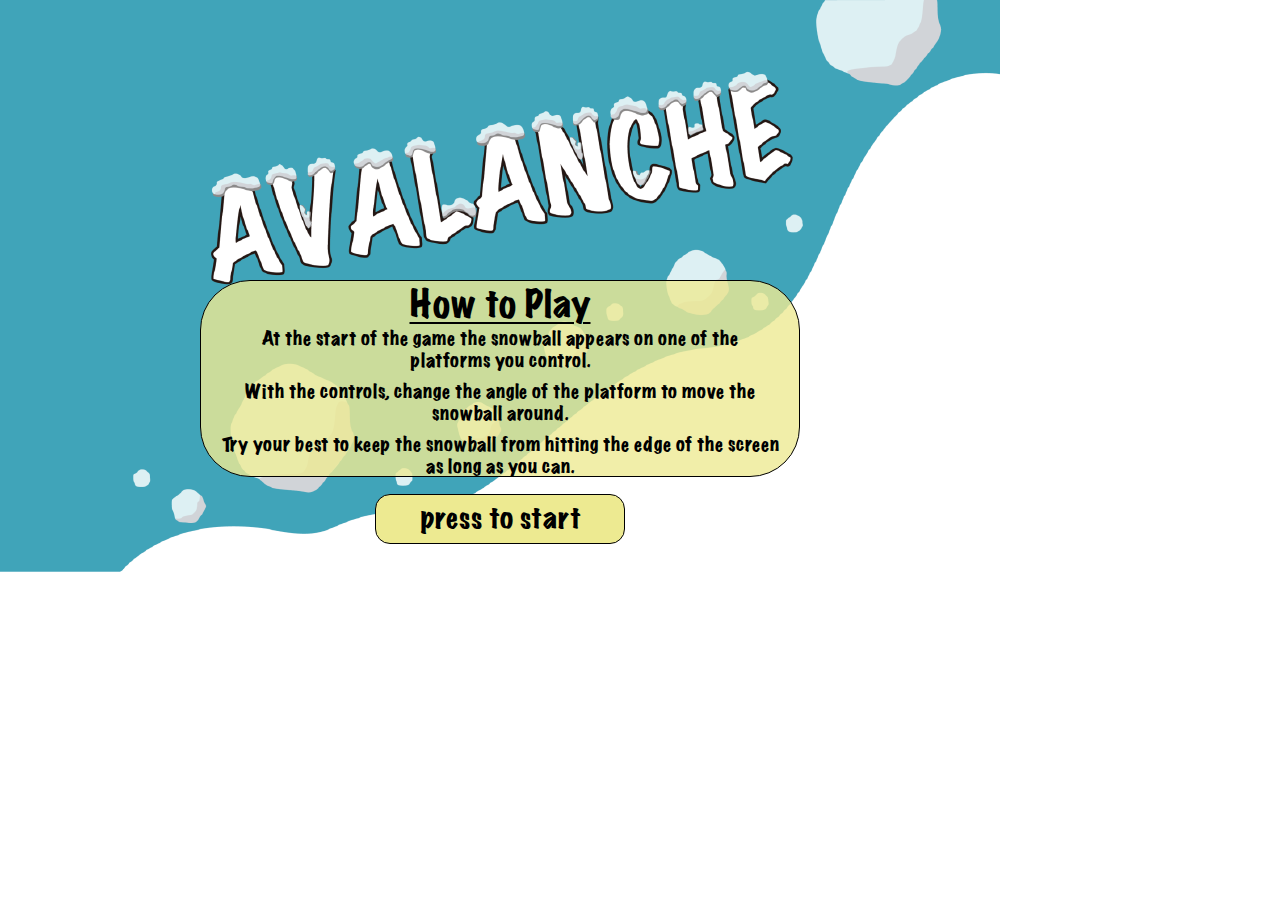
<file: index.html>
<!DOCTYPE html>
<html>
    <head>
        <title>Avalanche</title>
        <link rel="stylesheet" href="project3style.css">
        <script src="project3javascript.js"></script>
        <script src="p5.js"></script>
        <script src="sketch.js"></script>
        <script src="p5.collide2d.min.js"></script>
    </head>
    
    <body onload="onOpen()">
    <header id="head"></header>
    <div id="p5_loading"></div>
    <div id="content">
        <div id="instructions">
            <h1 id="howToHead"> How to Play</h1>
            <p id="instruction">
                <br>
                  <p id="textA">  At the start of the game the snowball appears on one of the platforms you control.</p>
                <br>
                 <p id="textB">   With the controls, change the angle of the platform to move the snowball around.</p>
                <br>
               <p id="textC">     Try your best to keep the snowball from hitting the edge of the screen as long as you can.</p>
                
            </p>
            <p><button id="bottomButton" onClick="startGame()">press to start</button></p>
        </div>
        <div id="gameScreen">
            <h1 class="title">AVALANCHE</h1>
            <h1 class="score">score bar goes here</h1>
        </div>
        <div id="endScreen">
            <h2 class='finalScore'>congratulations! score here</h2>
            <button id="restartButton" class="buttons" onClick="restartGame()">play again</button>
      </div>
    </div>
    </body>
</html>
</file>
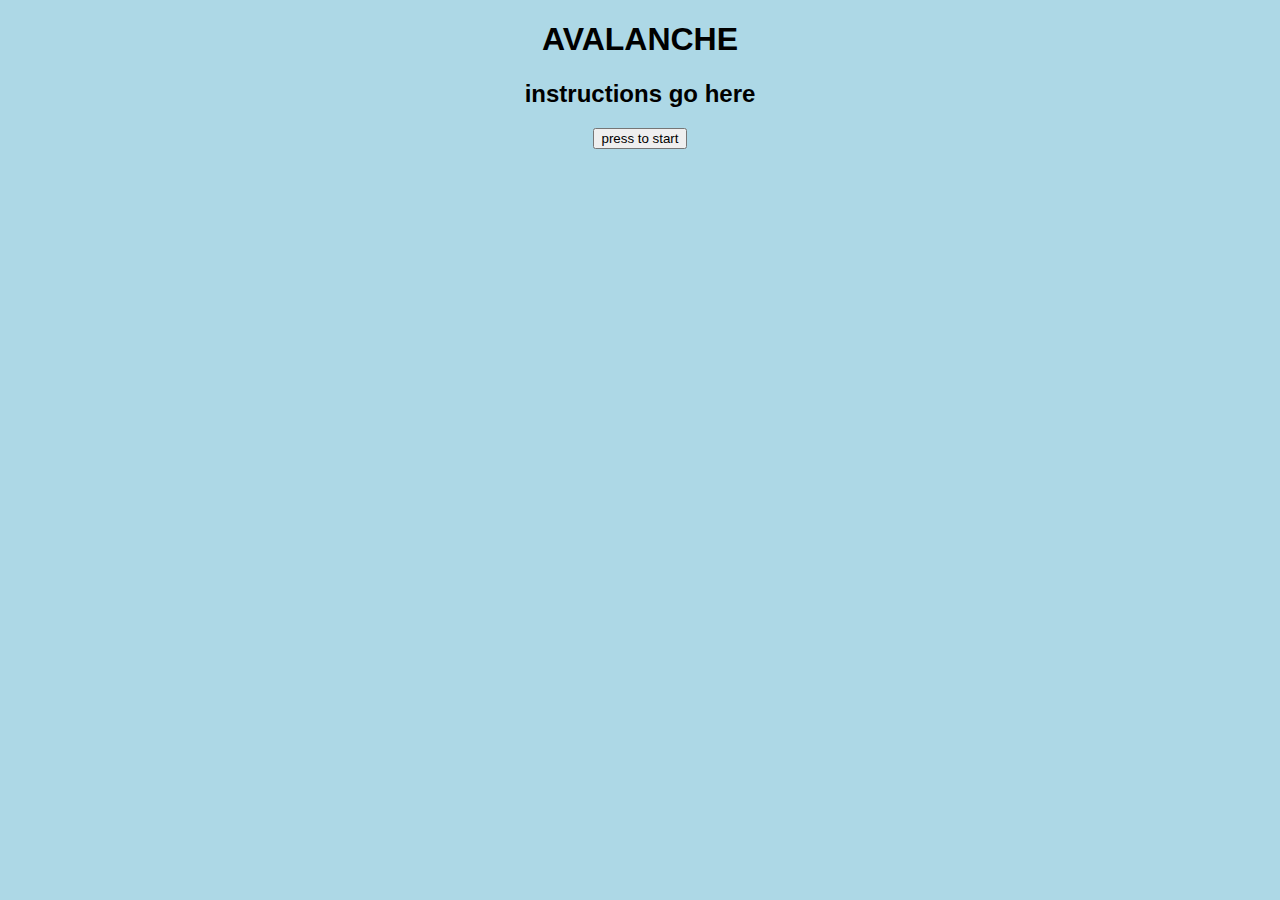
<file: AVALANCHE-jgrunwald24-patch-1/index.html>
<!DOCTYPE html>
<html>
    <head>
        <title>Avalanche</title>
        <link rel="stylesheet" href="project3style.css">
        <script src="project3javascript.js"></script>
        <script src="p5.js"></script>
        <script src="sketch.js"></script>
        <script src="p5.collide2d.min.js"></script>
    </head>
    
    <body onload="onOpen()">
    <header><h1>AVALANCHE</h1></header>
    <div id="content">
        <div id="startScreen">
            <h2>instructions go here</h2>
            <button onClick="startGame()">press to start</button>
        </div>
        <div id="levelOne" class="levels">
            <h2 class="lev">level 1</h2>
            <h2 class="score">score bar goes here</h2>
        </div>
        <div id="startTwo">
            <h2>congratulations! you have reached level 2</h2>
            <button onClick="startLevelTwo()">press to start</button>
        </div>
        <div id="levelTwo" class="levels">
            <h2 class="lev">level 2</h2>
            <h2 class="score">score bar goes here</h2>
        </div>
        <div id="loseTwo",>
            <h2>fail</h2>
            <button onClick="startLevelTwo()">press to try again</button>
        </div>
        <div id="startThree">
            <h2>congratulations! you have reached level 2</h2>
            <button onClick="startLevelTwo()">press to start</button>
        </div>
        <div id="levelThree" class="levels">
            <h2 class="lev">level 3</h2>
            <h2 class="score">score bar goes here</h2>
        </div>
        <div id="loseThree">
            <h2>fail</h2>
            <button onClick="startLevelThree()">press to try again</button>
        </div>
        <div id="winScreen">
            <h2>congratulations! you have completed Avalanche</h2>
            <button onClick="onOpen()">return to home screen</button>
        </div>
        </div>
    <p id="canvasArea"></p>
    </body>
</html>
</file>
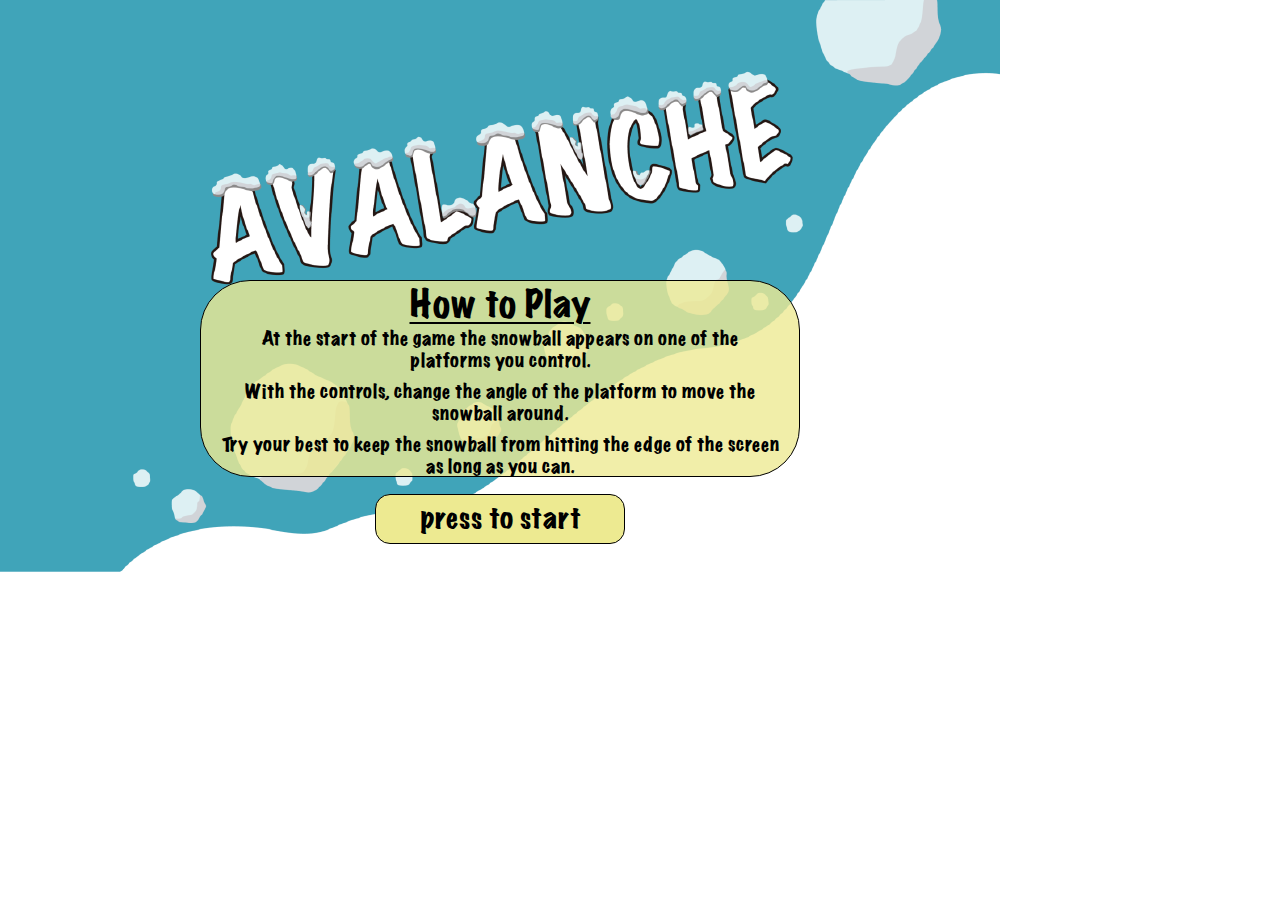
<file: AVALANCHE-main/index.html>
<!DOCTYPE html>
<html>
    <head>
        <title>Avalanche</title>
        <link rel="stylesheet" href="project3style.css">
        <script src="project3javascript.js"></script>
        <script src="p5.js"></script>
        <script src="sketch.js"></script>
        <script src="p5.collide2d.min.js"></script>
    </head>
    
    <body onload="onOpen()">
    <header id="head"></header>
    <div id="p5_loading"></div>
    <div id="content">
        
        <div id="startScreen">
            
        </div>
        <div id="instructions">
            <h1 id="howToHead"> How to Play</h1>
            <p id="instruction">
                <br>
                  <p id="textA">  At the start of the game the snowball appears on one of the platforms you control.</p>
                <br>
                 <p id="textB">   With the controls, change the angle of the platform to move the snowball around.</p>
                <br>
               <p id="textC">     Try your best to keep the snowball from hitting the edge of the screen as long as you can.</p>
                
            </p>
            <p><button id="bottomButton" onClick="startGame()">press to start</button></p>
        </div>
        <div id="gameScreen">
            <h1 class="title">AVALANCHE</h1>
            <h1 class="score">score bar goes here</h1>
        </div>
        <div id="endScreen">
            <h2 class='finalScore'>congratulations! score here</h2>
            <button id="restartButton" class="buttons" onClick="restartGame()">play again</button>
      </div>
    </div>
    <script>
        document.addEventListener('keydown', function(event) {
         if (event.code === 'ArrowUp') {
           if (!gameStarted) {
            restartGame();
            }
         } else if (event.code === 'ArrowUp' && document.getElementById("startScreen").classlist.contains("hidden")) {
            if (gameStarted) {
             onOpen();
           }
          }
        });
    </script>
    </body>
</html>
</file>
<file: project3style.css>
@font-face {
    font-family: Marker\ Felt\ Wide;
    src: url(Marker\ Felt\ Wide.ttf);
}

html, body {
    font-family: Marker\ Felt\ Wide;
    margin: 0;
    padding: 0;
    min-height:572px;
    max-height: 572px;
    min-width:1000px;
    max-width: 1000px;
}

canvas {
    display: none;
    margin: 0;
    padding-top: 21.5px;
}

#p5_loading {
    display: none;
}

header {
    height: 0;
}

#head {
    margin-top: -21.5px;
    padding-top: 0;
}
h1 {
    padding: 5px;
}
body {
    background-color: white;
    background-image: url(graphics/Avalanche-start.png);
    background-repeat: no-repeat;
    background-size: 1000px;
}
#instructions {
    margin-top: 20px;
}
#instruction {
    background-color: rgba(237, 234, 147, 0.8);
    margin-left: 200px;
    margin-right: 200px;
    margin-top: 100px;
    height: 100px;
    border-radius: 50px;
    border: 1px solid black;
    padding-top: 95px;
}
#textA, #textB, #textC {
    font-size: 18px;
    padding: 0;
    margin-left: 220px;
    margin-right: 220px;
    margin-bottom: -10px;
    margin-top: 0;
}
#textA {
    margin-top: -165px;
}
#textC {
    margin-bottom: 0px;
}
#howToHead {
    text-decoration: underline;
    text-underline-offset: 5px;  
    text-decoration-thickness: 2px;  
    height: 0;
    margin: -110px;
    padding-top: 375px;
    padding-bottom: -100px;
    font-size: 35px;
}
header, #content {
    text-align: center;
}

#backButton {
    margin-top: 0;
}

.buttons {
    margin-top: 350px;
}

#restartButton {
    margin-top: 0;
}

button {
    width: 250px;
    height: 50px;
    background-color: rgb(237,234,145);
    border: 1px solid black;
    border-radius: 15px;
    font-size: 20pt;
    font-family: Marker\ Felt\ Wide;
}

.finalScore {
    margin-top: 325px;
    font-size: 40px;
}

#gamescreen {
    position: relative;
}

.title {
    position: absolute;
    left: 10px;
}

.score {
    position: absolute;
    right: 10px;
}

audio {
    visibility: hidden;
}
</file>
<file: AVALANCHE-jgrunwald24-patch-1/project3style.css>
html, body {
    margin: 0;
    padding: 0;
}
  
canvas {
    display: none;
    width: 100%;
}

  body {
    background-color: lightblue;
    font-family: 'Segoe UI', Tahoma, Geneva, Verdana, sans-serif;
}

header, #content {
    text-align: center;
}

.levels {
    position: relative;
}

.lev {
    position: absolute;
    left: 10px;
}

.score {
    position: absolute;
    right: 10px;
}
</file>
<file: AVALANCHE-main/project3style.css>
@font-face {
    font-family: Marker\ Felt\ Wide;
    src: url(Marker\ Felt\ Wide.ttf);
}

html, body {
    font-family: Marker\ Felt\ Wide;
    margin: 0;
    padding: 0;
    min-height:572px;
    max-height: 572px;
    min-width:1000px;
    max-width: 1000px;
}

canvas {
    display: none;
    margin: 0;
    padding-top: 21.5px;
}

#p5_loading {
    display: none;
}

header {
    height: 0;
}

#head {
    margin-top: -21.5px;
    padding-top: 0;
}
h1 {
    padding: 5px;
}
body {
    background-color: white;
    background-image: url(graphics/Avalanche-start.png);
    background-repeat: no-repeat;
}
#instructions {
    margin-top: 20px;
}
#instruction {
    background-color: rgba(237, 234, 147, 0.8);
    margin-left: 200px;
    margin-right: 200px;
    margin-top: 100px;
    height: 100px;
    border-radius: 50px;
    border: 1px solid black;
    padding-top: 95px;
}
#textA, #textB, #textC {
    font-size: 18px;
    padding: 0;
    margin-left: 220px;
    margin-right: 220px;
    margin-bottom: -10px;
    margin-top: 0;
}
#textA {
    margin-top: -165px;
}
#textC {
    margin-bottom: 0px;
}
#howToHead {
    text-decoration: underline;
    text-underline-offset: 5px;  
    text-decoration-thickness: 2px;  
    height: 0;
    margin: -110px;
    padding-top: 375px;
    padding-bottom: -100px;
    font-size: 35px;
}
header, #content {
    text-align: center;
}

#backButton {
 margin-top: 0;
}

.buttons {
    margin-top: 350px;
}

#restartButton {
    margin-top: 0;
}

button {
    width: 250px;
    height: 50px;
    background-color: rgb(237,234,145);
    border: 1px solid black;
    border-radius: 15px;
    font-size: 20pt;
    font-family: Marker\ Felt\ Wide;
}

.finalScore {
    margin-top: 325px;
    font-size: 40px;
}

#gamescreen {
    position: relative;
}

.title {
    position: absolute;
    left: 10px;
}

.score {
    position: absolute;
    right: 925px;
}
</file>
